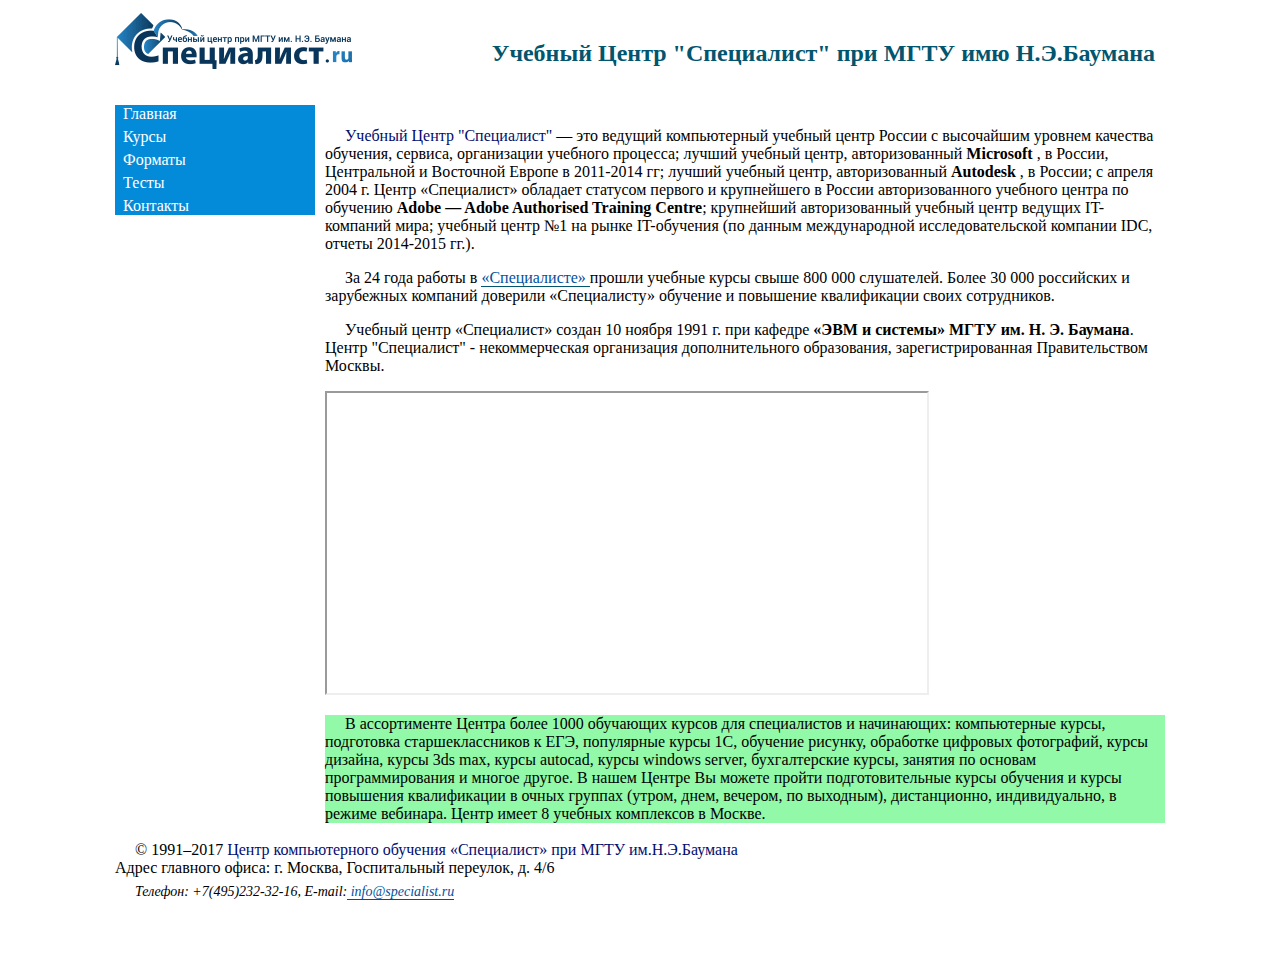
<file: index.html>
<!DOCTYPE html>
<html lang="en">
<head>
    <meta charset="UTF-8">
    <meta http-equiv="X-UA-Compatible" content="IE=edge">
    <meta name="viewport" content="width=device-width, initial-scale=1.0">
    <title>Обучение</title>
    <link rel="stylesheet" href="css/style.css">

</head>
<body>
    <div>
    <header class="head">
        <img src="img/logo.gif">
        <h2>Учебный Центр "Специалист" при МГТУ имю Н.Э.Баумана</h2>

    </header>
    <nav>
        <ul>
        <li ><a href="index.html">Главная</a></li>
        <li> <a href="page/cursi.html">Курсы</a>    </li>
        <li> <a href="page/forma.html">Форматы</a>  </li>
        <li> <a href="#">Тесты</a>    </li>
        <li> <a href="#">Контакты</a> </li>
        </ul>
    </nav>
    
    <section>
        <div class="container">
            <p> <span class="zaglText">Учебный Центр "Специалист"</span> — это ведущий компьютерный учебный центр России с высочайшим уровнем качества обучения, сервиса, организации учебного процесса; 
            лучший учебный центр, авторизованный <b>Microsoft</b> , в России, Центральной и Восточной Европе в 2011-2014 гг; лучший учебный центр, авторизованный <b>Autodesk</b> , в России; с апреля 2004 г.
            Центр «Специалист» обладает статусом первого и крупнейшего в России авторизованного учебного центра по обучению <b> Adobe — Adobe Authorised Training Centre</b>;
            крупнейший авторизованный учебный центр ведущих IT-компаний мира; учебный центр №1 на рынке IT-обучения (по данным международной исследовательской компании IDC, отчеты 2014-2015 гг.).</p>
            <p>За 24 года работы в <span class="podcherc"> «Специалисте» </span> прошли учебные курсы свыше 800 000 слушателей. Более 30 000 российских и зарубежных компаний доверили «Специалисту» обучение и повышение квалификации своих сотрудников.</p>
            <p>Учебный центр «Специалист» создан 10 ноября 1991 г. при кафедре <b> «ЭВМ и системы» МГТУ им. Н. Э. Баумана</b>. Центр "Специалист" - некоммерческая организация дополнительного образования, зарегистрированная Правительством Москвы.</p>
            <iframe class="video" src="https://youtu.be/0r9iEuDCnrw"></iframe>
            <p class="containerText">В ассортименте Центра более 1000 обучающих курсов для специалистов и начинающих: компьютерные курсы, подготовка старшеклассников к ЕГЭ, популярные курсы 1С, обучение рисунку, обработке цифровых фотографий, курсы дизайна, курсы 3ds max,
            курсы autocad, курсы windows server, бухгалтерские курсы, занятия по основам программирования и многое другое. В нашем Центре Вы можете пройти подготовительные курсы обучения и курсы повышения квалификации в очных группах (утром, днем, вечером, по выходным), дистанционно,
            индивидуально, в режиме вебинара. Центр имеет 8 учебных комплексов в Москве.</p>
        </div>
    </section>

    <footer>
        <div class="containerFooter">
            <p> &copy; 1991–2017 <span class="zaglText">Центр компьютерного обучения «Специалист» при МГТУ им.Н.Э.Баумана</span>
               <br/> Адрес главного офиса: г. Москва, Госпитальный переулок, д. 4/6</p>
        </div>
        <div class="adress">
            <p><i>Телефон: +7(495)232-32-16, E-mail:<span class="podcherc"> info@specialist.ru </span> </i></p>
        </div>
    </footer>

    </div>

</body>
</html>
</file>
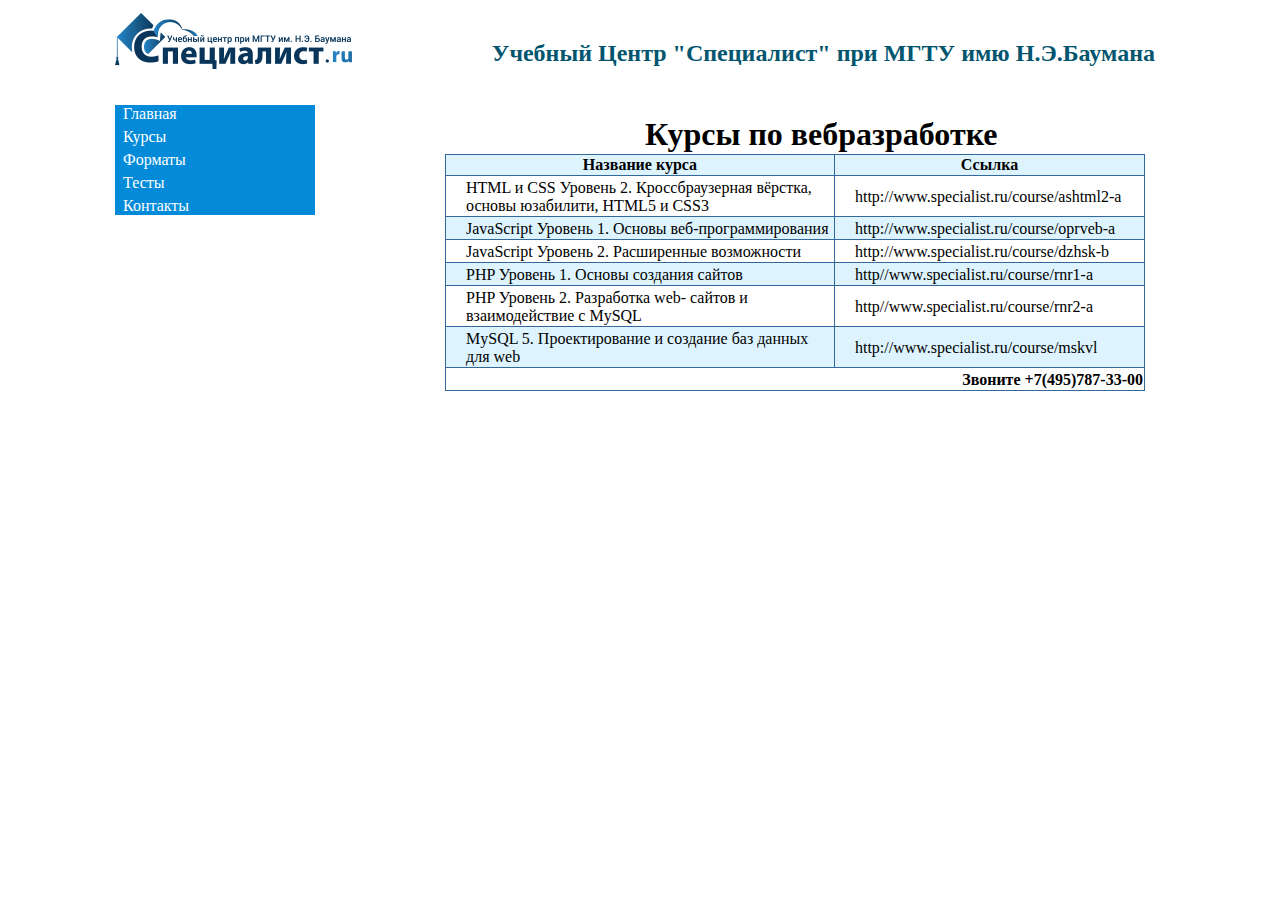
<file: page/cursi.html>
<!DOCTYPE html>
<html lang="en">
<head>
    <meta charset="UTF-8">
    <meta http-equiv="X-UA-Compatible" content="IE=edge">
    <meta name="viewport" content="width=device-width, initial-scale=1.0">
    <link rel="stylesheet" href="..//css/style.css">
    <title> Курсы программирования </title>
    <style>
        h1{
            margin-bottom: 1px;
            margin-left: 200px;
        }

        .silka{
            color: black;
        }

        a:hover{
            color:blue;
            transition: 0.2s linear;
        }
    </style>
</head>
<body>
    <header class="head">
        <img src="..//img/logo.gif">
        <h2>Учебный Центр "Специалист" при МГТУ имю Н.Э.Баумана</h2>

    </header>
    <nav>
        <ul>
        <li ><a href="../index.html">Главная</a></li>
        <li> <a href="../page/cursi.html">Курсы</a>    </li>
        <li> <a href="../page/forma.html">Форматы</a>  </li>
        <li> <a href="#">Тесты</a>    </li>
        <li> <a href="#">Контакты</a> </li>
        </ul>
    </nav>

    <section>

        <div class="tableOglav">
            <h1 >Курсы по вебразработке</h1>
            <table>
                <tr bgcolor="#ddf4ff">
                    <th>Название курса</th>
                    <th class="wide">Ссылка</th>
                </tr>
                <tr>
                    <td>HTML и CSS Уровень 2. Кроссбраузерная вёрстка, основы юзабилити, HTML5 и CSS3</td>
                    <td><a class="silka" href="http://www.specialist.ru/course/ashtml2-a">http://www.specialist.ru/course/ashtml2-a</a></td>
                </tr>
                <tr bgcolor="#ddf4ff">
                    <td>JavaScript Уровень 1. Основы веб-программирования</td>
                    <td><a class="silka" href="http://www.specialist.ru/course/oprveb-a"> http://www.specialist.ru/course/oprveb-a </a></td>
                </tr>
                <tr>
                    <td>JavaScript Уровень 2. Расширенные возможности</td>
                    <td><a class="silka" href="http://www.specialist.ru/course/dzhsk-b">http://www.specialist.ru/course/dzhsk-b</a></td>
                </tr>
                <tr bgcolor="#ddf4ff">
                    <td>PHP Уровень 1. Основы создания сайтов</td>
                    <td><a class="silka" href="http//www.specialist.ru/course/rnr1-a">http//www.specialist.ru/course/rnr1-a</a></td>
                </tr>
                <tr>
                    <td>PHP Уровень 2. Разработка web- сайтов и взаимодействие с MySQL</td>
                    <td><a class="silka" href="http//www.specialist.ru/course/rnr2-a">http//www.specialist.ru/course/rnr2-a</a></td>
                </tr>
                <tr bgcolor="#ddf4ff">
                    <td>MySQL 5. Проектирование и создание баз данных для web</td>
                    <td><a class="silka" href="http://www.specialist.ru/course/mskvl">http://www.specialist.ru/course/mskvl</a></td>
                </tr>
                <tr class="niz">
                    <td class="nizStroc" colspan="2"><b>Звоните +7(495)787-33-00</b></td>
                </tr>
            </table>
        </div>

    </section>

</body>
</html>
</file>
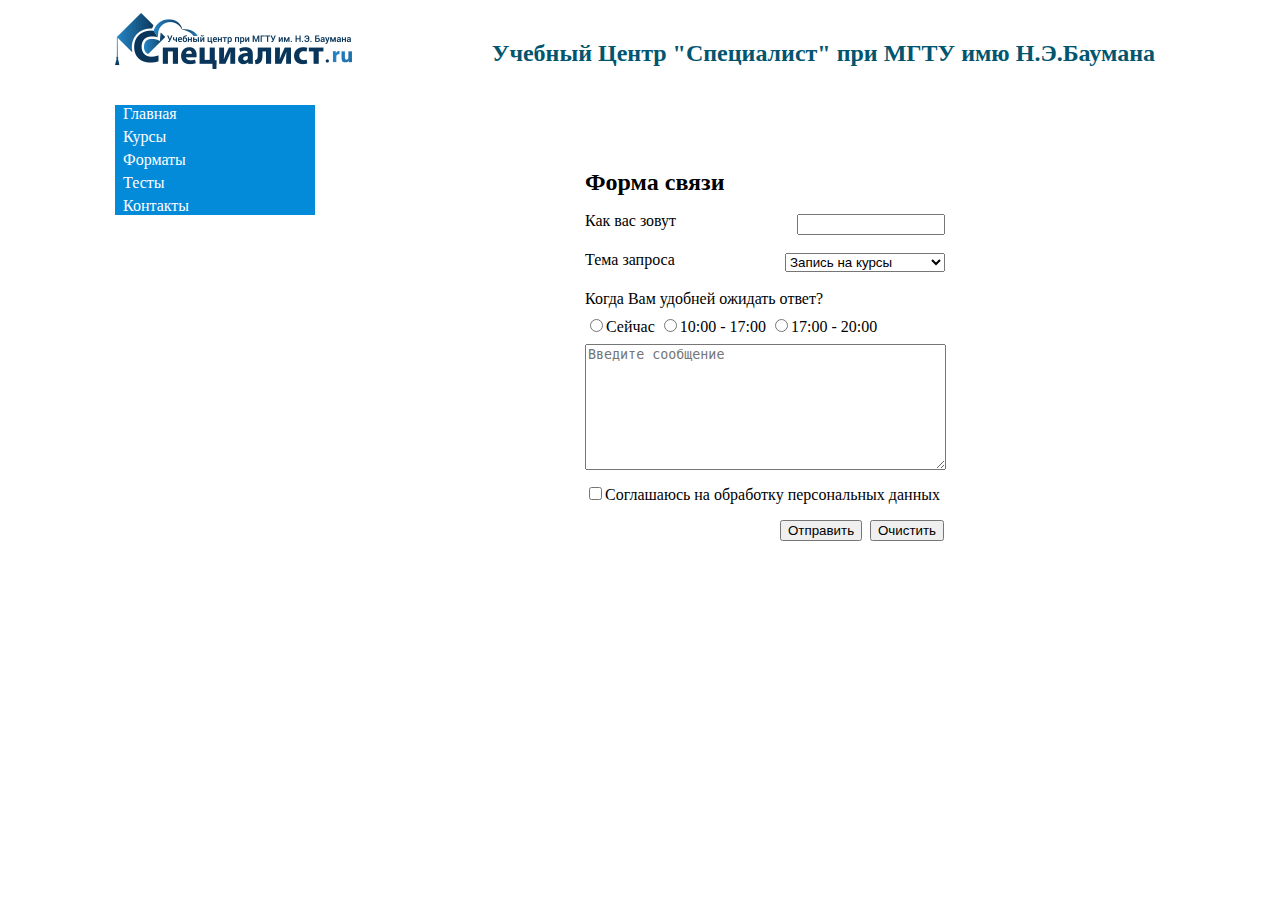
<file: page/forma.html>
<!DOCTYPE html>
<html lang="en">
<head>
    <meta charset="UTF-8">
    <meta http-equiv="X-UA-Compatible" content="IE=edge">
    <meta name="viewport" content="width=device-width, initial-scale=1.0">
    <link rel="stylesheet" href="../css/style.css">
    <title>Анкета</title>

    <style>
        .zaglav{
            font-size: 24px;

            position: relative;
            top: 40px;
            left: -150px;
        }
        
    </style>
</head>
<body>
    <div>
        <header class="head">
            <img src="../img/logo.gif">
            <h2>Учебный Центр "Специалист" при МГТУ имю Н.Э.Баумана</h2>
    
        </header>
        <nav>
            <ul>
            <li ><a href="../index.html">Главная</a></li>
            <li> <a href="../page/cursi.html">Курсы</a>    </li>
            <li> <a href="../page/forma.html">Форматы</a>  </li>
            <li> <a href="#">Тесты</a>    </li>
            <li> <a href="#">Контакты</a> </li>
            </ul>
        </nav>

        <form class="site_forma">
            <div> <p class="zaglav"><b> Форма связи </b></p></div>
            <div> <p class="nameVvod"> Как вас зовут </p> </div>
            <input class="PoleName" name="NamePole">

            <div> <p class="Theme"> Тема запроса </p> </div>
            <select class="SelectTheme" name="themeZapr" required="required">
                <option value="">Запись на курсы</option>
                <option>Оформить справку</option>
                <option>Уточнить свои данные</option>
            </select>

            <div> <p class="ViborTime"> Когда Вам удобней ожидать ответ? </p> </div>
            <div class="rbBlock">
                <input type="radio" name="radioBtn" value="rb_One"><label>Сейчас</label>
                <input type="radio" name="radioBtn" value="rb_2"><labe>10:00 - 17:00</labe>
                <input type="radio" name="radioBtn" value="rb_3"><label>17:00 - 20:00</label>
            </div>
            <div class="txtArena">
            <textarea class="TextArena" name="Message" placeholder="Введите сообщение" rows="8"></textarea>
            </div>
            <div class="chBox">
            <input type="checkbox" name="ckBox"><label>Соглашаюсь на обработку персональных данных</label>
            </div>
            <div class="btnSend"><input type="submit" value="Отправить"></div>
            <div class="btnClear"><input type="reset" value="Очистить"></div>


        </form>
</body>
</html>
</file>
<file: css/style.css>
/*      Header         */

body{
    width: 1050px;
    margin: 0 auto;
}

h2{
    position: relative;
    float: right;
    top: 20px;

    color: rgb(2, 85, 110);

    padding-right: 10px;
    
}


/* Navigation */
nav{
    background-color: rgb(3, 138, 216);
    width: 200px;
    
}

ul{
    list-style-type: none;
    padding-left: 3px;
}

li{
    margin: 5px 5px;
}

a{
    text-decoration: none;
    color: white;
}

a:hover{
    color: blue;
    transition: 0.2s linear;
}


/* Text */

p{
    text-indent: 20px;
}

.container{
    position: relative;
    float: right;

    width: 840px;
    top: -120px;
}

.zaglText{
    color: rgb(2, 13, 110);
}

.podcherc{
    color: rgb(0, 82, 158);
    border-bottom: 1px solid rgb(2, 85, 110);   
}

.video{
    width: 600px;
    height: 300px;
}

.containerText{
    background-color: rgba(101, 247, 132, 0.705);
}

/* Footer */

.containerFooter{
    position: absolute;
    top: 825px;
    white-space: nowrap;
}

.adress{
    position: absolute;
    top: 870px;
    font-size: 14px;
    white-space: nowrap;
}

/* Cursi site */

.tableOglav{
    position: relative;
    left: 330px;
    top: -120px;
}




/* Table */
table{
    border-collapse: collapse;
    width: 700px;
}

th{
    border: 1px solid #34689b;
    width: 350px;
}

td{
    border: 1px solid  #34689b;
    padding-left: 20px;
    padding-top: 3px;
}

.nizStroc{
 text-align: right;
}

.otstup{
    padding-right: 1px;
}

.wide{
    width: 30px;
}

#colorTable{
    background-color: color="#ddf4ff";
}


/* List Forma */

.site_forma{
    position: relative;
    width: 200px;
    left: 600px;
    top: -110px;
}

.nameVvod{
    position: relative;
    left: -150px;
    top: 32px;
}

.PoleName{
    width: 140px;
    

    position: relative;
    left: 82px;
    
}

.Theme{
    position: relative;
    left: -150px;
}

.SelectTheme{
    position: relative;
    top: -32px;
    left: 70px;

    width: 160px;
}

.ViborTime{

    position: relative;
    top: -30px;
    left: -150px;

    width: 270px;
}

.rbBlock{
    width: 300px;

    position: relative;
    left: -130px;
    top: -38px;
}

.TextArena{
    width: 355px;
    
}

.txtArena{
    position: relative;
    left: -130px;
    top: -30px;
}

.chBox{
    width: 400px;

    position: relative;
    left: -130px;
    top: -20px;
}

.btnSend{
    position: relative;
    left: 65px;
    top: -4px;
}

.btnClear{
    position: relative;
    left: 155px;
    top: -25px;
}
</file>
